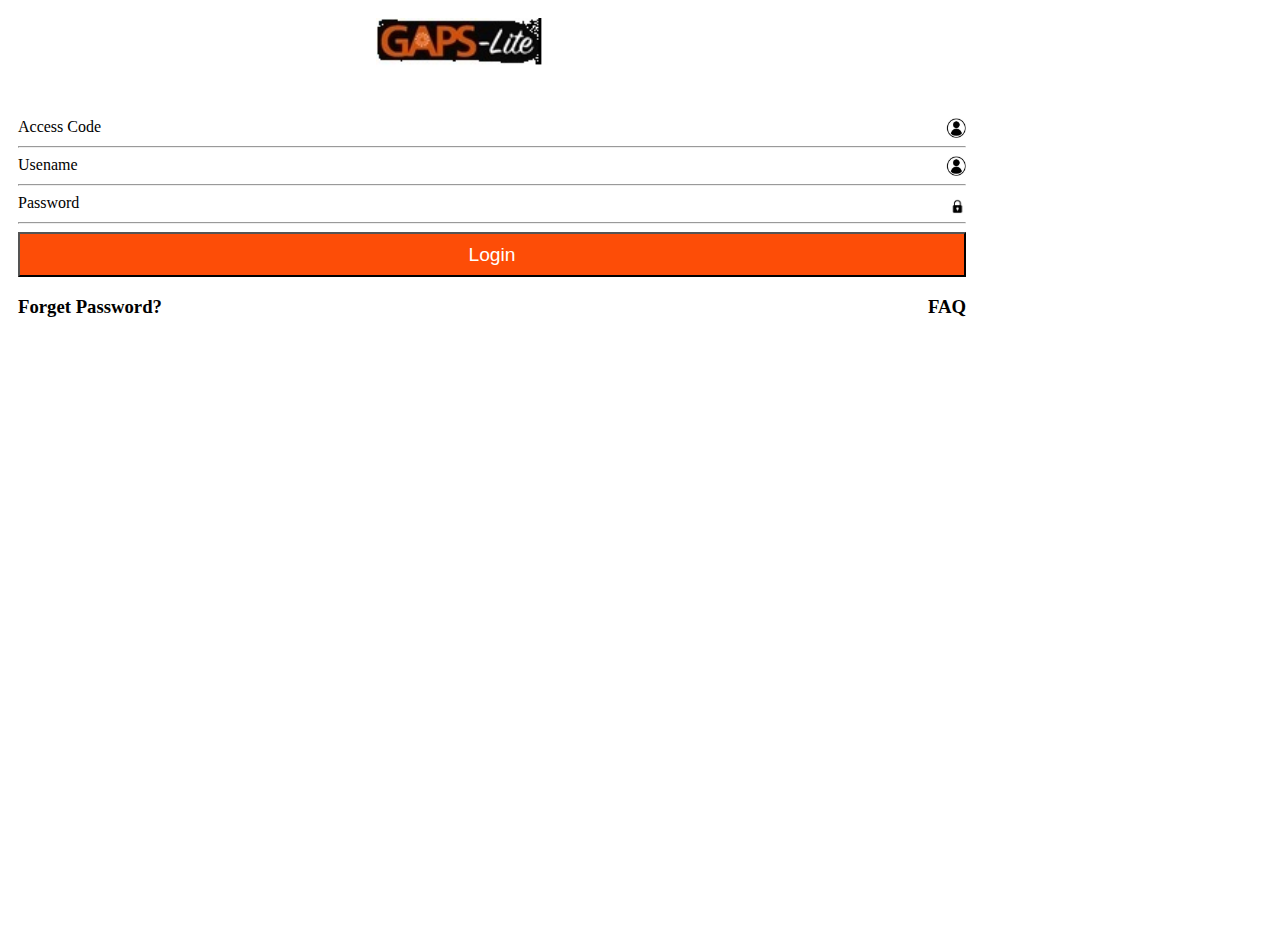
<file: gapslite.html>
<!DOCTYPE html>
<html lang="en">
<head>
    <meta charset="UTF-8">
    <meta http-equiv="X-UA-Compatible" content="IE=edge">
    <meta name="viewport" content="width=device-width, initial-scale=1.0">
    <link rel="stylesheet" href="style.css">
    <title>Document</title>
</head>
<body>

    <div class="gaps">
        <div class="gaps1"><img src="./gapsss.jpg" alt="gtworld" height="100px">
        </div>
        <div class="gaps2">Access Code <img src="./acct.jpg" alt="acct" height="20px"> 
        </div>
        <hr>
        <div class="gaps3"> Usename <img src="./acct.jpg" alt="acct" height="20px"> 
        </div>
        <hr>
        <div class="gaps4"> Password <img src="./padlock.jpg" alt="padlock" height="20px"> 
        </div>
        <hr>
        <button class="gaps5">Login
        </button>
        <div class="sigtw4">
            <h3>Forget Password?</h3>
            <h3>FAQ</h3>
        </div>
    </div>
    
</body>
</html>
</file>
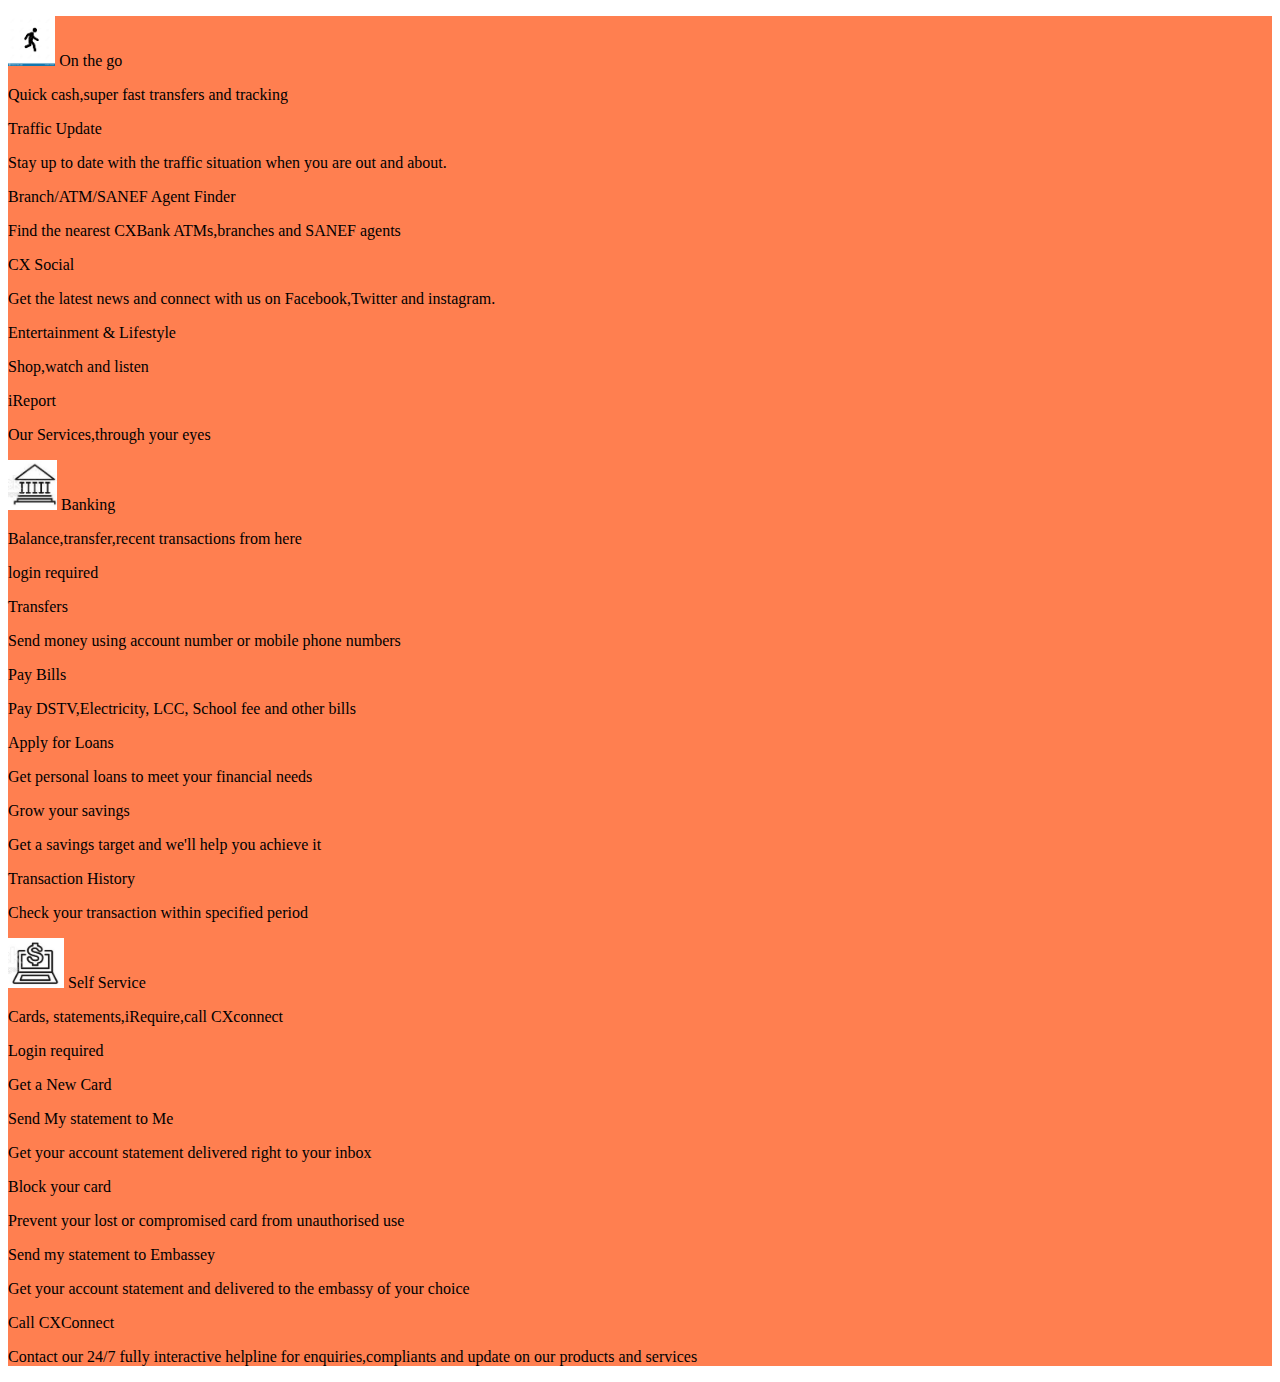
<file: productpage.html>
<!DOCTYPE html>
<html lang="en">
<head>
    <meta charset="UTF-8">
    <meta http-equiv="X-UA-Compatible" content="IE=edge">
    <meta name="viewport" content="width=device-width, initial-scale=1.0">
    <link rel="stylesheet" href="style.css"><title>Document</title>
</head>
<body>
    <div style="background-color: coral;">
    <div>
        <div>
            <p> <img src="./man.png" alt="man" height="50px"> On the go</p>
            <p>Quick cash,super fast transfers and tracking</p>
        </div>
        <div>
            <p>Traffic Update</p>
            <p>Stay up to date with the traffic situation when you are out and about.</p>
        </div>
        <div>
            <p>Branch/ATM/SANEF Agent Finder</p>
            <p>Find the nearest CXBank ATMs,branches and SANEF agents</p>
        </div>
        <div>
            <p>CX Social</p>
            <p>Get the latest news and connect with us on Facebook,Twitter and instagram.</p>
        </div>
        <div>
            <p>Entertainment & Lifestyle</p>
            <p>Shop,watch and listen</p>
        </div>
        <div>
            <p>iReport</p>
            <p>Our Services,through your eyes</p>
        </div>

    </div>
    <div>
        <div>
            <p><img src="./quick.jpg" alt="quick" height="50px"> Banking</p>
            <p>Balance,transfer,recent transactions from here</p>
            <p>login required</p>
        </div>
        <div>
            <p>Transfers</p>
            <p>Send money using account number or mobile phone numbers</p>
        </div>
        <div>
            <p>Pay Bills</p>
            <p>Pay DSTV,Electricity, LCC, School fee and other bills</p>
        </div>
        <div>
            <p>Apply for Loans</p>
            <p>Get personal loans to meet your financial needs</p>
        </div>
        <div>
            <p>Grow your savings</p>
            <p>Get a savings target and we'll help you achieve it</p>
        </div>
        <div>
            <p>Transaction History</p>
            <p>Check your transaction within specified period</p>
        </div>

    </div>
    <div>
        <div>
            <p> <img src="./open.jpg" alt="box love" height="50px"> Self Service</p>
            <p>Cards, statements,iRequire,call CXconnect</p>
            <p>Login required</p>
        </div>
        <div>
            <p>Get a New Card</p>
        </div>
        <div>
            <p>Send My statement to Me</p>
            <p>Get your account statement delivered right to your inbox</p>
        </div>
        <div>
            <p>Block your card</p>
            <p>Prevent your lost or compromised card from unauthorised use</p>
        </div>
        <div>
            <p>Send my statement to Embassey</p>
            <p>Get your account statement and delivered to the embassy of your choice</p>
        </div>
        <div>
            <p>Call CXConnect</p>
            <p>Contact our 24/7 fully interactive helpline for enquiries,compliants and update on our products and services</p>
        </div>

    </div>
</div>

    
</body>
</html>
</file>
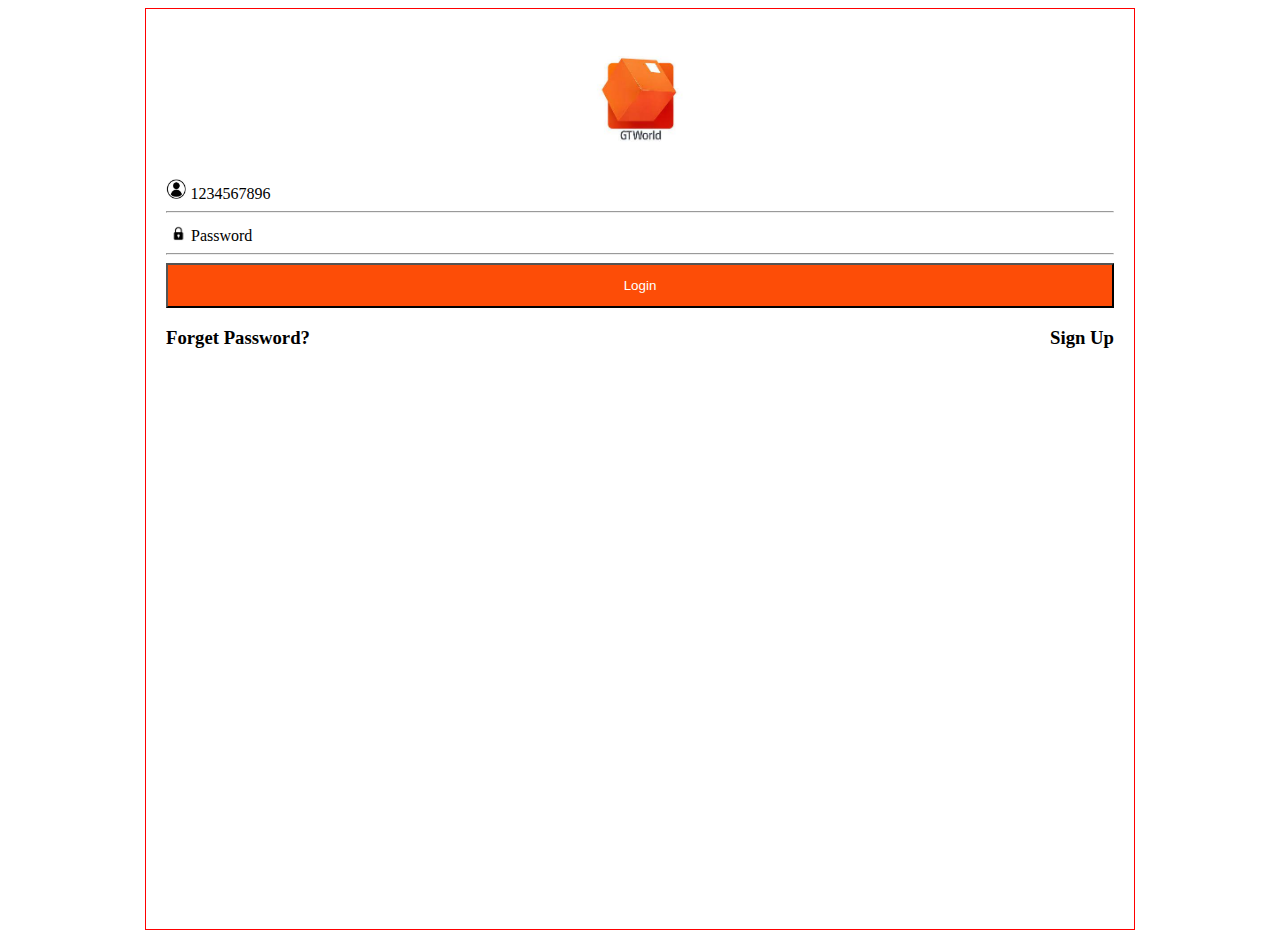
<file: signpage.html>
<!DOCTYPE html>
<html lang="en">
<head>
    <meta charset="UTF-8">
    <meta http-equiv="X-UA-Compatible" content="IE=edge">
    <meta name="viewport" content="width=device-width, initial-scale=1.0">
    <link rel="stylesheet" href="style.css">
    <title>signin GTWorld</title>
</head>
<body>
    <div class="sigtw">
        <div class="sigtw1"><img src="./gtworld.jpg" alt="gtworld" height="100px">
        </div>
        <div class="sigtw2"><img src="./acct.jpg" alt="acct" height="20px"> 1234567896
        </div>
        <hr>
        <div class=""><img src="./padlock.jpg" alt="padlock" height="20px"> Password
        </div>
        <hr>
        <button class="sigtw3">Login
        </button>
        <div class="sigtw4">
            <h3>Forget Password?</h3>
            <h3>Sign Up</h3>
        </div>
    </div>
    
</body>
</html>
</file>
<file: style.css>
.main-body{
    height: 100vh;
    width: 0 auto;
    width: 75%;
    border: 1px solid black;
    color: white;
    margin: 0 auto;
}
.ham{
    display: none;
    padding: 5px;
    cursor: pointer;
}
.bar1,.bar2,.bar3{
    display: block;
    width: 35px;
    height: 3px;
    margin: 5px auto;
    background-color: #101010;
    transition: 0.4s;
}
.nav-bar1{
    height: 20px;
    display: flex;
    justify-items: flex-start;
    padding: 10px;
    margin-bottom: 20px;

}     
.GTWord-logo{
   margin-bottom: 150px;  
    
}



.bodyicon{
    display: flex;
    justify-content: space-around;
    justify-items: center;
    align-content: center;
    text-align: start;
    flex-wrap: wrap;
    margin-bottom: 205px;

}
.bodyicon img{
    clip-path: circle();
    border: 50%;
}
    


.box1{
    display: flex;
    justify-content: space-between;
  
}
.box2{
    background-color: rgb(253, 77, 7);
    color: white;
    font-size: larger;
    width: 37vw;
    height: 10vh;
    border-radius: 10px;
}
.box3{
    background-color: rgb(253, 77, 7);
    color: white;
    font-size: larger;
    width: 37vw;
    height: 10vh;
    border-radius: 10px;
}
.sigtw{
    border: 1px solid red;
    height: 100vh;
    width: 75%;
    margin: 0 auto;
   padding: 10px 20px;
}
.sigtw1{
    display: flex;
    justify-content: center;
    padding: 30px;
}
.sigtw3{
    background-color: rgb(253, 77, 7);
    color: white;
    width: 100%;
    height: 5vh;

}
.sigtw4{
    display: flex;
    justify-content: space-between;
}
.gaps{
    height: 100vh;
    width: 0 auto;
    width: 75%;
    padding: 10px;
}
.gaps1{
    display: flex;
    justify-content: center;
    
}
.gaps2, .gaps3,.gaps4 {
    display: flex;
    justify-content: space-between;
}
.gaps5 {
    background-color: rgb(253, 77, 7);
    color: white;
    font-size: larger;
    width: 100%;
    height: 5vh;
}
</file>
